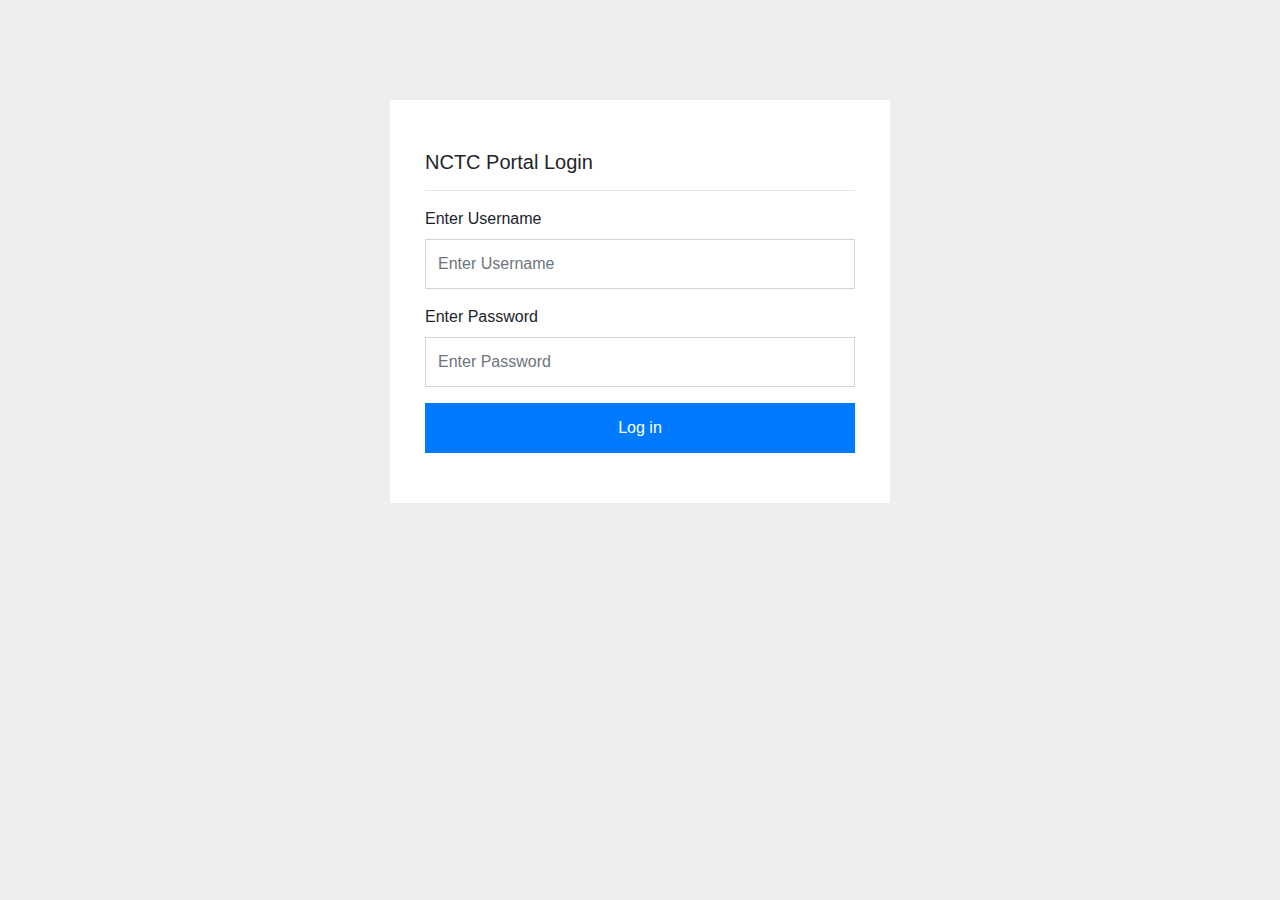
<file: index.html>
<!DOCTYPE html>
<html lang="en">

<head>
    <meta charset="UTF-8">
    <meta name="viewport" content="width=device-width, initial-scale=1.0">
    <meta http-equiv="X-UA-Compatible" content="ie=edge">
    <title>NCTC Portal | Sign in</title>
    <link rel="stylesheet" href="https://stackpath.bootstrapcdn.com/bootstrap/4.3.1/css/bootstrap.min.css"
        integrity="sha384-ggOyR0iXCbMQv3Xipma34MD+dH/1fQ784/j6cY/iJTQUOhcWr7x9JvoRxT2MZw1T" crossorigin="anonymous">

    <link rel="stylesheet" href="css/theme.css">
</head>

<body>

    <form action="" class="form-signin">
        <h4 class="lead">NCTC Portal Login</h4>
        <hr>
        <div class="form-row">
            <div class="form-group col-md-12">
                <label for="username">Enter Username</label>
                <input type="text" id="username" class="form-control" placeholder="Enter Username" required>
            </div>
        </div>

        <div class="form-row">
            <div class="form-group col-md-12">
                <label for="password">Enter Password</label>
                <input type="password" id="password" class="form-control" placeholder="Enter Password" required>
            </div>
        </div>

        <button type="submit" class="btn btn-primary btn-block">Log in</button>
    </form>

    <script src="https://code.jquery.com/jquery-3.3.1.slim.min.js"
        integrity="sha384-q8i/X+965DzO0rT7abK41JStQIAqVgRVzpbzo5smXKp4YfRvH+8abtTE1Pi6jizo"
        crossorigin="anonymous"></script>
    <script src="https://cdnjs.cloudflare.com/ajax/libs/popper.js/1.14.7/umd/popper.min.js"
        integrity="sha384-UO2eT0CpHqdSJQ6hJty5KVphtPhzWj9WO1clHTMGa3JDZwrnQq4sF86dIHNDz0W1"
        crossorigin="anonymous"></script>
    <script src="https://stackpath.bootstrapcdn.com/bootstrap/4.3.1/js/bootstrap.min.js"
        integrity="sha384-JjSmVgyd0p3pXB1rRibZUAYoIIy6OrQ6VrjIEaFf/nJGzIxFDsf4x0xIM+B07jRM"
        crossorigin="anonymous"></script>
</body>

</html>
</file>
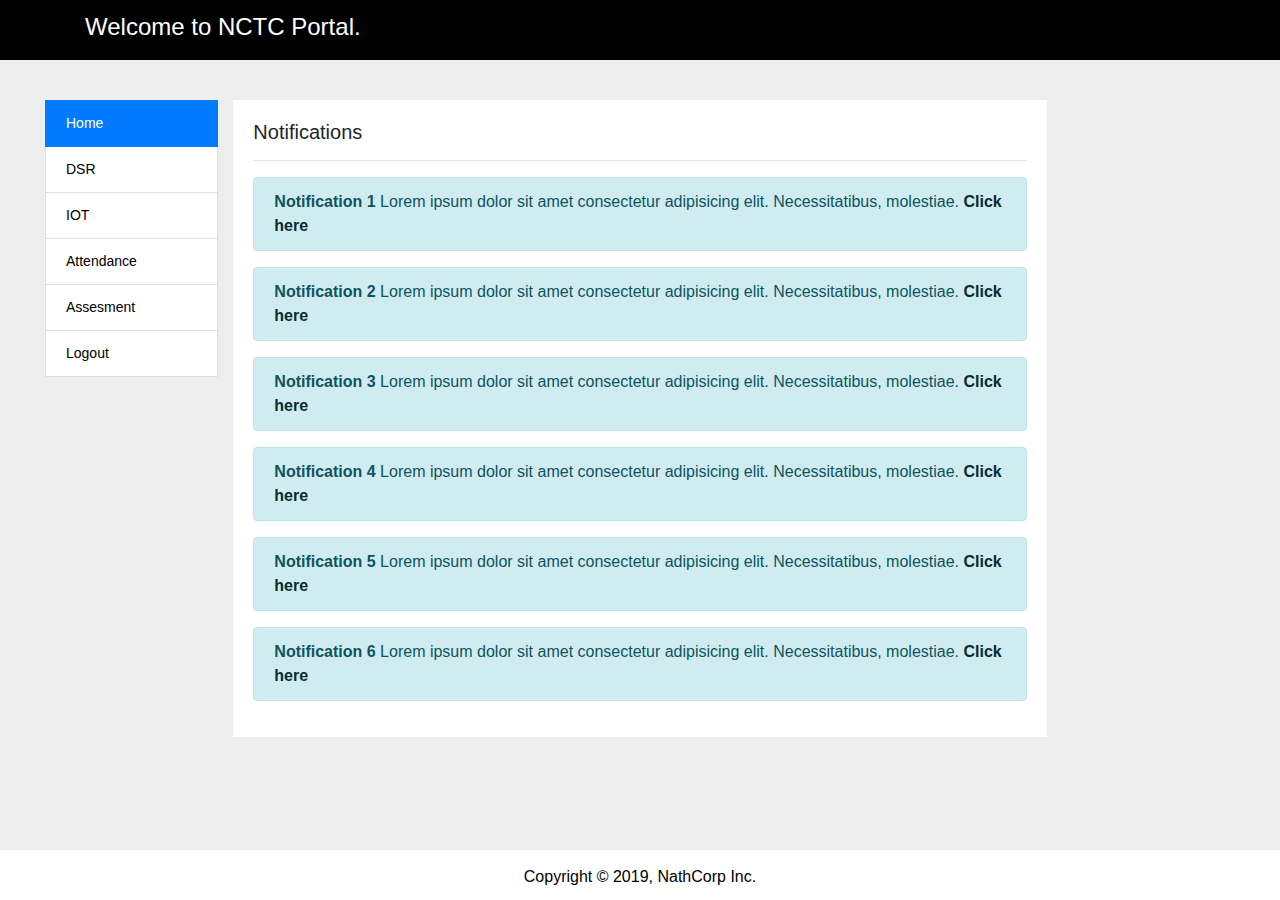
<file: dashboard.html>
<!DOCTYPE html>
<html lang="en">

<head>
    <meta charset="UTF-8">
    <meta name="viewport" content="width=device-width, initial-scale=1.0">
    <meta http-equiv="X-UA-Compatible" content="ie=edge">
    <title>NCTC Portal | Dashboard</title>
    <link rel="stylesheet" href="https://stackpath.bootstrapcdn.com/bootstrap/4.3.1/css/bootstrap.min.css"
        integrity="sha384-ggOyR0iXCbMQv3Xipma34MD+dH/1fQ784/j6cY/iJTQUOhcWr7x9JvoRxT2MZw1T" crossorigin="anonymous">

    <link rel="stylesheet" href="css/theme.css">
</head>

<body>

    <header class="header">
        <div class="container">
            <div class="row">
                <div class="col-md-12">
                    <h4>Welcome to NCTC Portal.</h4>
                </div>
            </div>
        </div>
    </header>

    <section class="main">
        <div class="container-fluid">
            <div class="row">
                <div class="col-md-2">
                    <ul class="list-group">
                        <a href="dashboard.html" class="list-group-item list-group-item-action active">
                            Home
                        </a>
                        <a href="dsr.html" class="list-group-item list-group-item-action">
                            DSR
                        </a>
                        <a href="#" class="list-group-item list-group-item-action">
                            IOT
                        </a>
                        <a href="#" class="list-group-item list-group-item-action">
                            Attendance
                        </a>
                        <a href="#" class="list-group-item list-group-item-action">
                            Assesment
                        </a>
                        <a href="#" class="list-group-item list-group-item-action">
                            Logout
                        </a>
                    </ul>
                </div>
                <div class="col-md-8 right-panel">
                    <h4 class="lead">Notifications</h4>
                    <hr>
                    <div class="alert alert-info">
                        <strong>Notification 1</strong>
                        Lorem ipsum dolor sit amet consectetur adipisicing elit. Necessitatibus, molestiae.
                        <a href="#" class="alert-link">Click here</a>
                    </div>

                    <div class="alert alert-info">
                        <strong>Notification 2</strong>
                        Lorem ipsum dolor sit amet consectetur adipisicing elit. Necessitatibus, molestiae.
                        <a href="#" class="alert-link">Click here</a>
                    </div>

                    <div class="alert alert-info">
                        <strong>Notification 3</strong>
                        Lorem ipsum dolor sit amet consectetur adipisicing elit. Necessitatibus, molestiae.
                        <a href="#" class="alert-link">Click here</a>
                    </div>

                    <div class="alert alert-info">
                        <strong>Notification 4</strong>
                        Lorem ipsum dolor sit amet consectetur adipisicing elit. Necessitatibus, molestiae.
                        <a href="#" class="alert-link">Click here</a>
                    </div>

                    <div class="alert alert-info">
                        <strong>Notification 5</strong>
                        Lorem ipsum dolor sit amet consectetur adipisicing elit. Necessitatibus, molestiae.
                        <a href="#" class="alert-link">Click here</a>
                    </div>

                    <div class="alert alert-info">
                        <strong>Notification 6</strong>
                        Lorem ipsum dolor sit amet consectetur adipisicing elit. Necessitatibus, molestiae.
                        <a href="#" class="alert-link">Click here</a>
                    </div>
                </div>
            </div>
        </div>
    </section>

    <footer class="footer">
        <div class="container">
            <p>Copyright &copy; 2019, NathCorp Inc.</p>
        </div>
    </footer>

    <script src="https://code.jquery.com/jquery-3.3.1.slim.min.js"
        integrity="sha384-q8i/X+965DzO0rT7abK41JStQIAqVgRVzpbzo5smXKp4YfRvH+8abtTE1Pi6jizo"
        crossorigin="anonymous"></script>
    <script src="https://cdnjs.cloudflare.com/ajax/libs/popper.js/1.14.7/umd/popper.min.js"
        integrity="sha384-UO2eT0CpHqdSJQ6hJty5KVphtPhzWj9WO1clHTMGa3JDZwrnQq4sF86dIHNDz0W1"
        crossorigin="anonymous"></script>
    <script src="https://stackpath.bootstrapcdn.com/bootstrap/4.3.1/js/bootstrap.min.js"
        integrity="sha384-JjSmVgyd0p3pXB1rRibZUAYoIIy6OrQ6VrjIEaFf/nJGzIxFDsf4x0xIM+B07jRM"
        crossorigin="anonymous"></script>
</body>

</html>
</file>
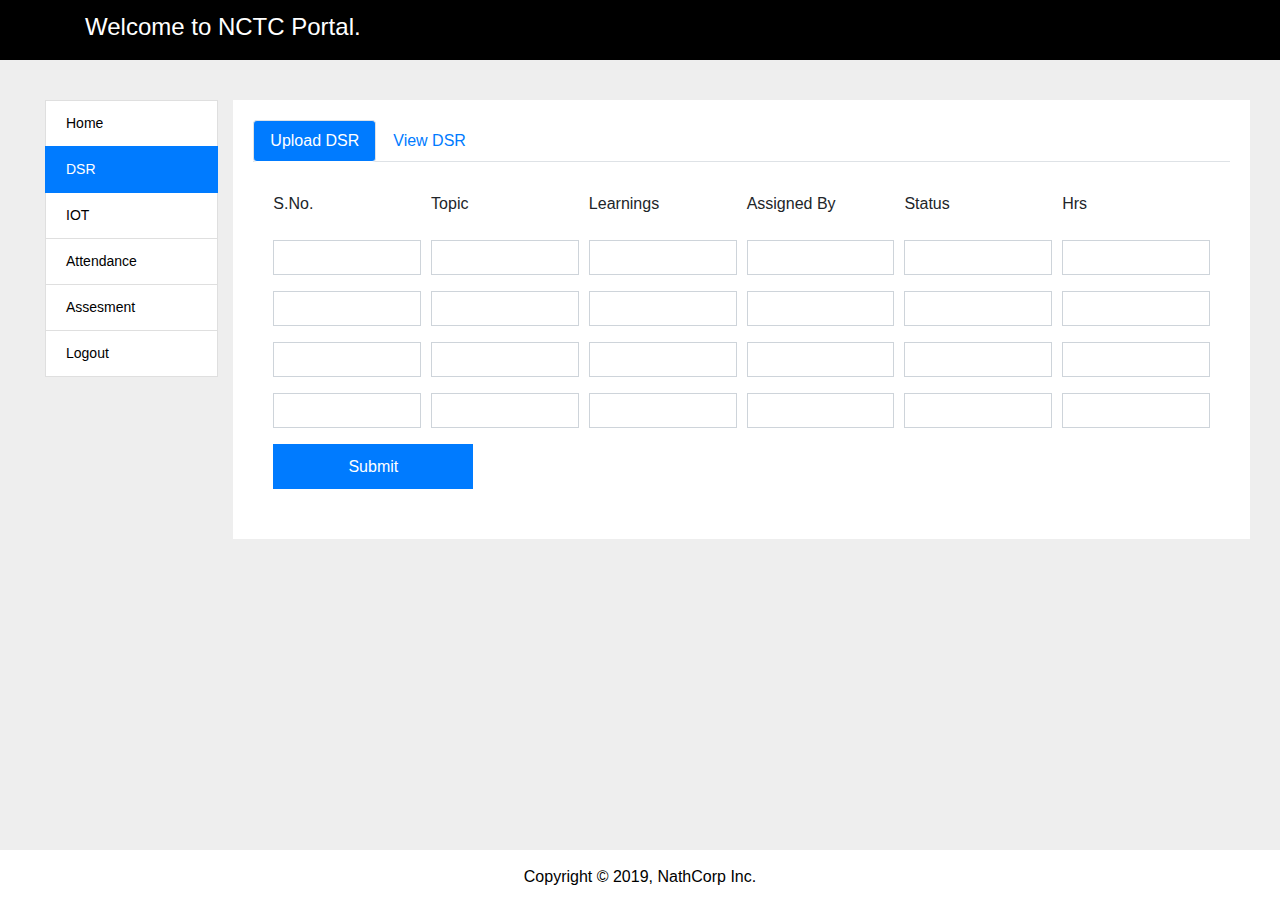
<file: dsr.html>
<!DOCTYPE html>
<html lang="en">

<head>
    <meta charset="UTF-8">
    <meta name="viewport" content="width=device-width, initial-scale=1.0">
    <meta http-equiv="X-UA-Compatible" content="ie=edge">
    <title>NCTC Portal | DSR</title>
    <link rel="stylesheet" href="https://stackpath.bootstrapcdn.com/bootstrap/4.3.1/css/bootstrap.min.css"
        integrity="sha384-ggOyR0iXCbMQv3Xipma34MD+dH/1fQ784/j6cY/iJTQUOhcWr7x9JvoRxT2MZw1T" crossorigin="anonymous">

    <link rel="stylesheet" href="css/theme.css">
</head>

<body>

    <header class="header">
        <div class="container">
            <div class="row">
                <div class="col-md-12">
                    <h4>Welcome to NCTC Portal.</h4>
                </div>
            </div>
        </div>
    </header>

    <section class="main">
        <div class="container-fluid">
            <div class="row">
                <div class="col-md-2">
                    <ul class="list-group">
                        <a href="dashboard.html" class="list-group-item list-group-item-action">
                            Home
                        </a>
                        <a href="dsr.html" class="list-group-item list-group-item-action active">
                            DSR
                        </a>
                        <a href="#" class="list-group-item list-group-item-action">
                            IOT
                        </a>
                        <a href="#" class="list-group-item list-group-item-action">
                            Attendance
                        </a>
                        <a href="#" class="list-group-item list-group-item-action">
                            Assesment
                        </a>
                        <a href="#" class="list-group-item list-group-item-action">
                            Logout
                        </a>
                    </ul>
                </div>
                <div class="col-md-10 right-panel">
                    <ul class="nav nav-tabs nav-pills" id="myTab" role="tablist">
                        <li class="nav-item">
                            <a class="nav-link active" id="home-tab" data-toggle="tab" href="#upload" role="tab">
                                Upload DSR
                            </a>
                        </li>
                        <li class="nav-item">
                            <a class="nav-link" id="profile-tab" data-toggle="tab" href="#view" role="tab">View DSR
                            </a>
                        </li>
                    </ul>
                    <div class="tab-content" id="myTabContent">
                        <div class="tab-pane fade show active" id="upload">
                            <form action="" class="form-upload-dsr">
                                <div class="form-row">
                                    <div class="form-group col-md-2">
                                        <label for="">S.No.</label>
                                    </div>
                                    <div class="form-group col-md-2">
                                        <label for="">Topic</label>
                                    </div>
                                    <div class="form-group col-md-2">
                                        <label for="">Learnings</label>
                                    </div>
                                    <div class="form-group col-md-2">
                                        <label for="">Assigned By</label>
                                    </div>
                                    <div class="form-group col-md-2">
                                        <label for="">Status</label>
                                    </div>
                                    <div class="form-group col-md-2">
                                        <label for="">Hrs</label>
                                    </div>
                                </div>

                                <div class="form-row">
                                    <div class="form-group col-md-2">
                                        <input type="text" class="form-control">
                                    </div>
                                    <div class="form-group col-md-2">
                                        <input type="text" class="form-control">
                                    </div>
                                    <div class="form-group col-md-2">
                                        <input type="text" class="form-control">
                                    </div>
                                    <div class="form-group col-md-2">
                                        <input type="text" class="form-control">
                                    </div>
                                    <div class="form-group col-md-2">
                                        <input type="text" class="form-control">
                                    </div>
                                    <div class="form-group col-md-2">
                                        <input type="text" class="form-control">
                                    </div>
                                </div>

                                <div class="form-row">
                                    <div class="form-group col-md-2">
                                        <input type="text" class="form-control">
                                    </div>
                                    <div class="form-group col-md-2">
                                        <input type="text" class="form-control">
                                    </div>
                                    <div class="form-group col-md-2">
                                        <input type="text" class="form-control">
                                    </div>
                                    <div class="form-group col-md-2">
                                        <input type="text" class="form-control">
                                    </div>
                                    <div class="form-group col-md-2">
                                        <input type="text" class="form-control">
                                    </div>
                                    <div class="form-group col-md-2">
                                        <input type="text" class="form-control">
                                    </div>
                                </div>

                                <div class="form-row">
                                    <div class="form-group col-md-2">
                                        <input type="text" class="form-control">
                                    </div>
                                    <div class="form-group col-md-2">
                                        <input type="text" class="form-control">
                                    </div>
                                    <div class="form-group col-md-2">
                                        <input type="text" class="form-control">
                                    </div>
                                    <div class="form-group col-md-2">
                                        <input type="text" class="form-control">
                                    </div>
                                    <div class="form-group col-md-2">
                                        <input type="text" class="form-control">
                                    </div>
                                    <div class="form-group col-md-2">
                                        <input type="text" class="form-control">
                                    </div>
                                </div>

                                <div class="form-row">
                                    <div class="form-group col-md-2">
                                        <input type="text" class="form-control">
                                    </div>
                                    <div class="form-group col-md-2">
                                        <input type="text" class="form-control">
                                    </div>
                                    <div class="form-group col-md-2">
                                        <input type="text" class="form-control">
                                    </div>
                                    <div class="form-group col-md-2">
                                        <input type="text" class="form-control">
                                    </div>
                                    <div class="form-group col-md-2">
                                        <input type="text" class="form-control">
                                    </div>
                                    <div class="form-group col-md-2">
                                        <input type="text" class="form-control">
                                    </div>
                                </div>

                                <button type="submit" class="btn btn-primary">Submit</button>
                            </form>
                        </div>
                        <div class="tab-pane fade" id="view">
                            <div class="row">
                                <form action="" class="form-inline form-search">
                                    <input type="date" name="selectDate" class="form-control mr-3">
                                    <button type="submit" class="btn btn-dark">Search</button>
                                </form>
                            </div>

                            <table class="table table-bordered">
                                <thead>
                                    <tr>
                                        <th scope="col">#</th>
                                        <th scope="col">Topic</th>
                                        <th scope="col">Learnings</th>
                                        <th scope="col">Assigned By</th>
                                        <th scope="col">Status</th>
                                        <th scope="col">Hours</th>
                                    </tr>
                                </thead>
                                <tbody>
                                    <tr>
                                        <th scope="row">1</th>
                                        <td>Mark</td>
                                        <td>Otto</td>
                                        <td>@mdo</td>
                                        <td>Otto</td>
                                        <td>@mdo</td>
                                    </tr>
                                    <tr>
                                        <th scope="row">2</th>
                                        <td>Jacob</td>
                                        <td>Thornton</td>
                                        <td>@fat</td>
                                        <td>Otto</td>
                                        <td>@mdo</td>
                                    </tr>
                                    <tr>
                                        <th scope="row">3</th>
                                        <td>Larry</td>
                                        <td>the Bird</td>
                                        <td>@twitter</td>
                                        <td>Otto</td>
                                        <td>@mdo</td>
                                    </tr>
                                </tbody>
                            </table>

                            <br>

                            <table class="table table-bordered">
                                <thead>
                                    <tr>
                                        <th scope="col">#</th>
                                        <th scope="col">Topic</th>
                                        <th scope="col">Learnings</th>
                                        <th scope="col">Assigned By</th>
                                        <th scope="col">Status</th>
                                        <th scope="col">Hours</th>
                                    </tr>
                                </thead>
                                <tbody>
                                    <tr>
                                        <th scope="row">1</th>
                                        <td>Mark</td>
                                        <td>Otto</td>
                                        <td>@mdo</td>
                                        <td>Otto</td>
                                        <td>@mdo</td>
                                    </tr>
                                    <tr>
                                        <th scope="row">2</th>
                                        <td>Jacob</td>
                                        <td>Thornton</td>
                                        <td>@fat</td>
                                        <td>Otto</td>
                                        <td>@mdo</td>
                                    </tr>
                                    <tr>
                                        <th scope="row">3</th>
                                        <td>Larry</td>
                                        <td>the Bird</td>
                                        <td>@twitter</td>
                                        <td>Otto</td>
                                        <td>@mdo</td>
                                    </tr>
                                </tbody>
                            </table>

                        </div>
                    </div>

                </div>
            </div>
        </div>
    </section>

    <footer class="footer">
        <div class="container">
            <p>Copyright &copy; 2019, NathCorp Inc.</p>
        </div>
    </footer>

    <script src="https://code.jquery.com/jquery-3.3.1.slim.min.js"
        integrity="sha384-q8i/X+965DzO0rT7abK41JStQIAqVgRVzpbzo5smXKp4YfRvH+8abtTE1Pi6jizo"
        crossorigin="anonymous"></script>
    <script src="https://cdnjs.cloudflare.com/ajax/libs/popper.js/1.14.7/umd/popper.min.js"
        integrity="sha384-UO2eT0CpHqdSJQ6hJty5KVphtPhzWj9WO1clHTMGa3JDZwrnQq4sF86dIHNDz0W1"
        crossorigin="anonymous"></script>
    <script src="https://stackpath.bootstrapcdn.com/bootstrap/4.3.1/js/bootstrap.min.js"
        integrity="sha384-JjSmVgyd0p3pXB1rRibZUAYoIIy6OrQ6VrjIEaFf/nJGzIxFDsf4x0xIM+B07jRM"
        crossorigin="anonymous"></script>
</body>

</html>
</file>
<file: css/theme.css>
body {
    background: #eee;
}

label {
    font-weight: 500;
}

input, button {
    border-radius: 0px !important;
    height: 50px !important;
}

.form-signin {
    max-width: 500px;
    background: #ffffff;
    margin: 100px auto;
    padding: 50px 35px;
}

.header {
    width: 100%;
    height: 60px;
    background: #000000;
    color: #fff;
}

.header h4 {
    margin-top: 13px;
}

.main {
    width: 100%;
    height: auto;
    padding: 40px 30px;
}

.list-group-item-action {
    background: #ffffff;
    color: #000000;
    border-radius: 0px !important;
    font-size: 14px;
}

.right-panel {
    background-color: #ffffff;
    padding: 20px 20px;
    margin-bottom: 50px !important;
}

.form-search {
    padding: 20px 10px;
    margin: 0 auto;
}

.form-search button, .form-search input {
    height: 40px !important;
}

.form-search button {
    width: 150px;
}

.form-upload-dsr {
    padding: 30px 20px;
}

.form-upload-dsr input {
    height: 35px !important;
}

.form-upload-dsr button[type="submit"] {
    width: 200px;
    height: 45px !important;
}

table {
    font-size: 14px;
}

.footer {
    width: 100%;
    height: 50px;
    text-align: center;
    background: #fff;
    color: #000000;
    padding-top: 15px;
    position: fixed;
    left: 0;
    bottom: 0;
}
</file>
